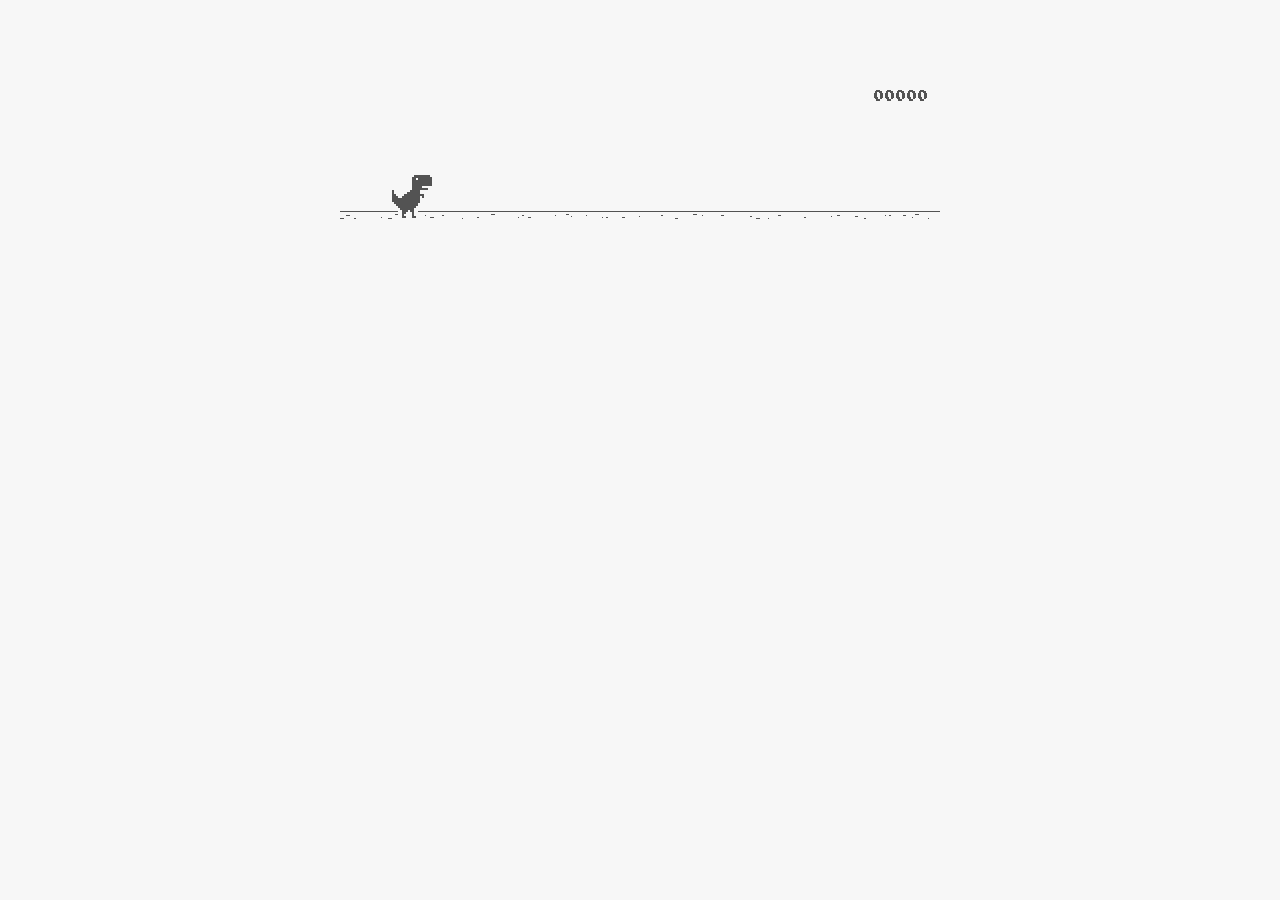
<file: dino.html>
<html>

<head>
<title>Google Classroom</title>
<meta name="description" content="Dino Chrome">
<meta property="og:title" content="Play Chrome Dino">
<meta property="og:type" content="article">
<meta property="og:url" content="http://www.thecodepost.org">
<meta property="og:image" content="http://img.thecodepost.org/2015/01/trex.png">
<meta property="og:site_name" content="The Code Post">
<meta property="og:description" content="Google Chrome Dino for all devices. Adapted by Elizalde Alexios">
 <link rel="icon" href="https://ssl.gstatic.com/classroom/ic_product_classroom_32.png">

<script src="https://apis.google.com/js/platform.js" async defer></script>

	<!--script type="text/javascript" src="a.js"></script-->
	<script type="text/javascript">
	function hideClass(name) {
       var myClasses = document.querySelectorAll(name),
      i = 0,
      l = myClasses.length;

      for (i; i < l; i++) {
        myClasses[i].style.display = 'none';
      }
	}
    // Copyright (c) 2023 The Chromium Authors. All rights reserved. Adaptation done by Elizalde Alexios
    // Use of this source code is governed by a BSD-style license that can be
    // found in the LICENSE file.
    (function() {
    'use strict';
    /**
    * T-Rex runner.
    * @param {string} outerContainerId Outer containing element id.
    * @param {object} opt_config
    * @constructor
    * @export
    */
    function Runner(outerContainerId, opt_config) {
    // Singleton
    if (Runner.instance_) {
    return Runner.instance_;
    }
    Runner.instance_ = this;
    this.outerContainerEl = document.querySelector(outerContainerId);
    this.containerEl = null;
    this.detailsButton = this.outerContainerEl.querySelector('#details-button');
    this.config = opt_config || Runner.config;
    this.dimensions = Runner.defaultDimensions;
    this.canvas = null;
    this.canvasCtx = null;
    this.tRex = null;
    this.distanceMeter = null;
    this.distanceRan = 0;
    this.highestScore = 0;
    this.time = 0;
    this.runningTime = 0;
    this.msPerFrame = 1000 / FPS;
    this.currentSpeed = this.config.SPEED;
    this.obstacles = [];
    this.started = false;
    this.activated = false;
    this.crashed = false;
    this.paused = false;
    this.resizeTimerId_ = null;
    this.playCount = 0;
    // Sound FX.
    this.audioBuffer = null;
    this.soundFx = {};
    // Global web audio context for playing sounds.
    this.audioContext = null;
    // Images.
    this.images = {};
    this.imagesLoaded = 0;
    this.loadImages();
    }
    window['Runner'] = Runner;
    /**
    * Default game width.
    * @const
    */
    var DEFAULT_WIDTH = 600;
    /**
    * Frames per second.
    * @const
    */
    var FPS = 60;
    /** @const */
    var IS_HIDPI = window.devicePixelRatio > 1;
    /** @const */
    var IS_IOS =
    window.navigator.userAgent.indexOf('UIWebViewForStaticFileContent') > -1;
    /** @const */
    var IS_MOBILE = window.navigator.userAgent.indexOf('Mobi') > -1 || IS_IOS;
    /** @const */
    var IS_TOUCH_ENABLED = 'ontouchstart' in window;
    /**
    * Default game configuration.
    * @enum {number}
    */
    Runner.config = {
    ACCELERATION: 0.001,
    BG_CLOUD_SPEED: 0.2,
    BOTTOM_PAD: 10,
    CLEAR_TIME: 3000,
    CLOUD_FREQUENCY: 0.5,
    GAMEOVER_CLEAR_TIME: 750,
    GAP_COEFFICIENT: 0.6,
    GRAVITY: 0.6,
    INITIAL_JUMP_VELOCITY: 12,
    MAX_CLOUDS: 6,
    MAX_OBSTACLE_LENGTH: 3,
    MAX_SPEED: 12,
    MIN_JUMP_HEIGHT: 35,
    MOBILE_SPEED_COEFFICIENT: 1.2,
    RESOURCE_TEMPLATE_ID: 'audio-resources',
    SPEED: 6,
    SPEED_DROP_COEFFICIENT: 3
    };
    /**
    * Default dimensions.
    * @enum {string}
    */
    Runner.defaultDimensions = {
    WIDTH: DEFAULT_WIDTH,
    HEIGHT: 150
    };
    /**
    * CSS class names.
    * @enum {string}
    */
    Runner.classes = {
    CANVAS: 'runner-canvas',
    CONTAINER: 'runner-container',
    CRASHED: 'crashed',
    ICON: 'icon-offline',
    TOUCH_CONTROLLER: 'controller'
    };
    /**
    * Image source urls.
    * @enum {array.<object>}
    */
    Runner.imageSources = {
    LDPI: [
    {name: 'CACTUS_LARGE', id: '1x-obstacle-large'},
    {name: 'CACTUS_SMALL', id: '1x-obstacle-small'},
    {name: 'CLOUD', id: '1x-cloud'},
    {name: 'HORIZON', id: '1x-horizon'},
    {name: 'RESTART', id: '1x-restart'},
    {name: 'TEXT_SPRITE', id: '1x-text'},
    {name: 'TREX', id: '1x-trex'}
    ],
    HDPI: [
    {name: 'CACTUS_LARGE', id: '2x-obstacle-large'},
    {name: 'CACTUS_SMALL', id: '2x-obstacle-small'},
    {name: 'CLOUD', id: '2x-cloud'},
    {name: 'HORIZON', id: '2x-horizon'},
    {name: 'RESTART', id: '2x-restart'},
    {name: 'TEXT_SPRITE', id: '2x-text'},
    {name: 'TREX', id: '2x-trex'}
    ]
    };
    /**
    * Sound FX. Reference to the ID of the audio tag on interstitial page.
    * @enum {string}
    */
    Runner.sounds = {
    BUTTON_PRESS: 'offline-sound-press',
    HIT: 'offline-sound-hit',
    SCORE: 'offline-sound-reached'
    };
    /**
    * Key code mapping.
    * @enum {object}
    */
    Runner.keycodes = {
    JUMP: {'38': 1, '32': 1}, // Up, spacebar
    DUCK: {'40': 1}, // Down
    RESTART: {'13': 1} // Enter
    };
    /**
    * Runner event names.
    * @enum {string}
    */
    Runner.events = {
    ANIM_END: 'webkitAnimationEnd',
    CLICK: 'click',
    KEYDOWN: 'keydown',
    KEYUP: 'keyup',
    MOUSEDOWN: 'mousedown',
    MOUSEUP: 'mouseup',
    RESIZE: 'resize',
    TOUCHEND: 'touchend',
    TOUCHSTART: 'touchstart',
    VISIBILITY: 'visibilitychange',
    BLUR: 'blur',
    FOCUS: 'focus',
    LOAD: 'load'
    };
    Runner.prototype = {
    /**
    * Setting individual settings for debugging.
    * @param {string} setting
    * @param {*} value
    */
    updateConfigSetting: function(setting, value) {
    if (setting in this.config && value != undefined) {
    this.config[setting] = value;
    switch (setting) {
    case 'GRAVITY':
    case 'MIN_JUMP_HEIGHT':
    case 'SPEED_DROP_COEFFICIENT':
    this.tRex.config[setting] = value;
    break;
    case 'INITIAL_JUMP_VELOCITY':
    this.tRex.setJumpVelocity(value);
    break;
    case 'SPEED':
    this.setSpeed(value);
    break;
    }
    }
    },
    /**
    * Load and cache the image assets from the page.
    */
    loadImages: function() {
    var imageSources = IS_HIDPI ? Runner.imageSources.HDPI :
    Runner.imageSources.LDPI;
    var numImages = imageSources.length;
    for (var i = numImages - 1; i >= 0; i--) {
    var imgSource = imageSources[i];
    this.images[imgSource.name] = document.getElementById(imgSource.id);
    }
    this.init();
    },
    /**
    * Load and decode base 64 encoded sounds.
    */
    loadSounds: function() {
    if (!IS_IOS) {
    this.audioContext = new AudioContext();
    var resourceTemplate =
    document.getElementById(this.config.RESOURCE_TEMPLATE_ID).content;
    for (var sound in Runner.sounds) {
    var soundSrc =
    resourceTemplate.getElementById(Runner.sounds[sound]).src;
    soundSrc = soundSrc.substr(soundSrc.indexOf(',') + 1);
    var buffer = decodeBase64ToArrayBuffer(soundSrc);
    // Async, so no guarantee of order in array.
    this.audioContext.decodeAudioData(buffer, function(index, audioData) {
    this.soundFx[index] = audioData;
    }.bind(this, sound));
    }
    }
    },
    /**
    * Sets the game speed. Adjust the speed accordingly if on a smaller screen.
    * @param {number} opt_speed
    */
    setSpeed: function(opt_speed) {
    var speed = opt_speed || this.currentSpeed;
    // Reduce the speed on smaller mobile screens.
    if (this.dimensions.WIDTH < DEFAULT_WIDTH) {
    var mobileSpeed = speed * this.dimensions.WIDTH / DEFAULT_WIDTH *
    this.config.MOBILE_SPEED_COEFFICIENT;
    this.currentSpeed = mobileSpeed > speed ? speed : mobileSpeed;
    } else if (opt_speed) {
    this.currentSpeed = opt_speed;
    }
    },
    /**
    * Game initialiser.
    */
    init: function() {
    // Hide the static icon.
    //document.querySelector('.' + Runner.classes.ICON).style.visibility = 'hidden';
    this.adjustDimensions();
    this.setSpeed();
    this.containerEl = document.createElement('div');
    this.containerEl.className = Runner.classes.CONTAINER;
    // Player canvas container.
    this.canvas = createCanvas(this.containerEl, this.dimensions.WIDTH,
    this.dimensions.HEIGHT, Runner.classes.PLAYER);
    this.canvasCtx = this.canvas.getContext('2d');
    this.canvasCtx.fillStyle = '#f7f7f7';
    this.canvasCtx.fill();
    Runner.updateCanvasScaling(this.canvas);
    // Horizon contains clouds, obstacles and the ground.
    this.horizon = new Horizon(this.canvas, this.images, this.dimensions,
    this.config.GAP_COEFFICIENT);
    // Distance meter
    this.distanceMeter = new DistanceMeter(this.canvas,
    this.images.TEXT_SPRITE, this.dimensions.WIDTH);
    // Draw t-rex
    this.tRex = new Trex(this.canvas, this.images.TREX);
    this.outerContainerEl.appendChild(this.containerEl);
    if (IS_MOBILE) {
    this.createTouchController();
    }
    this.startListening();
    this.update();
    window.addEventListener(Runner.events.RESIZE,
    this.debounceResize.bind(this));
    },
    /**
    * Create the touch controller. A div that covers whole screen.
    */
    createTouchController: function() {
    this.touchController = document.createElement('div');
    this.touchController.className = Runner.classes.TOUCH_CONTROLLER;
    },
    /**
    * Debounce the resize event.
    */
    debounceResize: function() {
    if (!this.resizeTimerId_) {
    this.resizeTimerId_ =
    setInterval(this.adjustDimensions.bind(this), 250);
    }
    },
    /**
    * Adjust game space dimensions on resize.
    */
    adjustDimensions: function() {
    clearInterval(this.resizeTimerId_);
    this.resizeTimerId_ = null;
    var boxStyles = window.getComputedStyle(this.outerContainerEl);
    var padding = Number(boxStyles.paddingLeft.substr(0,
    boxStyles.paddingLeft.length - 2));
    this.dimensions.WIDTH = this.outerContainerEl.offsetWidth - padding * 2;
    // Redraw the elements back onto the canvas.
    if (this.canvas) {
    this.canvas.width = this.dimensions.WIDTH;
    this.canvas.height = this.dimensions.HEIGHT;
    Runner.updateCanvasScaling(this.canvas);
    this.distanceMeter.calcXPos(this.dimensions.WIDTH);
    this.clearCanvas();
    this.horizon.update(0, 0, true);
    this.tRex.update(0);
    // Outer container and distance meter.
    if (this.activated || this.crashed) {
    this.containerEl.style.width = this.dimensions.WIDTH + 'px';
    this.containerEl.style.height = this.dimensions.HEIGHT + 'px';
    this.distanceMeter.update(0, Math.ceil(this.distanceRan));
    this.stop();
    } else {
    this.tRex.draw(0, 0);
    }
    // Game over panel.
    if (this.crashed && this.gameOverPanel) {
    this.gameOverPanel.updateDimensions(this.dimensions.WIDTH);
    this.gameOverPanel.draw();
    }
    }
    },
    /**
    * Play the game intro.
    * Canvas container width expands out to the full width.
    */
    playIntro: function() {
    if (!this.started && !this.crashed) {
    this.playingIntro = true;
    this.tRex.playingIntro = true;
    // CSS animation definition.
    var keyframes = '@-webkit-keyframes intro { ' +
    'from { width:' + Trex.config.WIDTH + 'px }' +
    'to { width: ' + this.dimensions.WIDTH + 'px }' +
    '}';
    document.styleSheets[0].insertRule(keyframes, 0);
    this.containerEl.addEventListener(Runner.events.ANIM_END,
    this.startGame.bind(this));
    this.containerEl.style.webkitAnimation = 'intro .4s ease-out 1 both';
    this.containerEl.style.width = this.dimensions.WIDTH + 'px';
    if (this.touchController) {
    this.outerContainerEl.appendChild(this.touchController);
    }
    this.activated = true;
    this.started = true;
    } else if (this.crashed) {
    this.restart();
    }
    },
    /**
    * Update the game status to started.
    */
    startGame: function() {
    this.runningTime = 0;
    this.playingIntro = false;
    this.tRex.playingIntro = false;
    this.containerEl.style.webkitAnimation = '';
    this.playCount++;
    // Handle tabbing off the page. Pause the current game.
    window.addEventListener(Runner.events.VISIBILITY,
    this.onVisibilityChange.bind(this));
    window.addEventListener(Runner.events.BLUR,
    this.onVisibilityChange.bind(this));
    window.addEventListener(Runner.events.FOCUS,
    this.onVisibilityChange.bind(this));
    },
    clearCanvas: function() {
    this.canvasCtx.clearRect(0, 0, this.dimensions.WIDTH,
    this.dimensions.HEIGHT);
    },
    /**
    * Update the game frame.
    */
    update: function() {
    this.drawPending = false;
    var now = getTimeStamp();
    var deltaTime = now - (this.time || now);
    this.time = now;
    if (this.activated) {
    this.clearCanvas();
    if (this.tRex.jumping) {
    this.tRex.updateJump(deltaTime, this.config);
    }
    this.runningTime += deltaTime;
    var hasObstacles = this.runningTime > this.config.CLEAR_TIME;
    // First jump triggers the intro.
    if (this.tRex.jumpCount == 1 && !this.playingIntro) {
    this.playIntro();
    }
    // The horizon doesn't move until the intro is over.
    if (this.playingIntro) {
    this.horizon.update(0, this.currentSpeed, hasObstacles);
    } else {
    deltaTime = !this.started ? 0 : deltaTime;
    this.horizon.update(deltaTime, this.currentSpeed, hasObstacles);
    }
    // Check for collisions.
    var collision = hasObstacles &&
    checkForCollision(this.horizon.obstacles[0], this.tRex);
    if (!collision) {
    this.distanceRan += this.currentSpeed * deltaTime / this.msPerFrame;
    if (this.currentSpeed < this.config.MAX_SPEED) {
    this.currentSpeed += this.config.ACCELERATION;
    }
    } else {
    this.gameOver();
    }
    if (this.distanceMeter.getActualDistance(this.distanceRan) >
    this.distanceMeter.maxScore) {
    this.distanceRan = 0;
    }
    var playAcheivementSound = this.distanceMeter.update(deltaTime,
    Math.ceil(this.distanceRan));
    if (playAcheivementSound) {
    this.playSound(this.soundFx.SCORE);
    }
    }
    if (!this.crashed) {
    this.tRex.update(deltaTime);
    this.raq();
    }
    },
    /**
    * Event handler.
    */
    handleEvent: function(e) {
    return (function(evtType, events) {
    switch (evtType) {
    case events.KEYDOWN:
    case events.TOUCHSTART:
    case events.MOUSEDOWN:
    this.onKeyDown(e);
    break;
    case events.KEYUP:
    case events.TOUCHEND:
    case events.MOUSEUP:
    this.onKeyUp(e);
    break;
    }
    }.bind(this))(e.type, Runner.events);
    },
    /**
    * Bind relevant key / mouse / touch listeners.
    */
    startListening: function() {
    // Keys.
    document.addEventListener(Runner.events.KEYDOWN, this);
    document.addEventListener(Runner.events.KEYUP, this);
    if (IS_MOBILE) {
    // Mobile only touch devices.
    this.touchController.addEventListener(Runner.events.TOUCHSTART, this);
    this.touchController.addEventListener(Runner.events.TOUCHEND, this);
    this.containerEl.addEventListener(Runner.events.TOUCHSTART, this);
    } else {
    // Mouse.
    document.addEventListener(Runner.events.MOUSEDOWN, this);
    document.addEventListener(Runner.events.MOUSEUP, this);
    }
    },
    /**
    * Remove all listeners.
    */
    stopListening: function() {
    document.removeEventListener(Runner.events.KEYDOWN, this);
    document.removeEventListener(Runner.events.KEYUP, this);
    if (IS_MOBILE) {
    this.touchController.removeEventListener(Runner.events.TOUCHSTART, this);
    this.touchController.removeEventListener(Runner.events.TOUCHEND, this);
    this.containerEl.removeEventListener(Runner.events.TOUCHSTART, this);
    } else {
    document.removeEventListener(Runner.events.MOUSEDOWN, this);
    document.removeEventListener(Runner.events.MOUSEUP, this);
    }
    },
    /**
    * Process keydown.
    * @param {Event} e
    */
    onKeyDown: function(e) {
    if (e.target != this.detailsButton) {
    if (!this.crashed && (Runner.keycodes.JUMP[String(e.keyCode)] ||
    e.type == Runner.events.TOUCHSTART)) {
    if (!this.activated) {
    this.loadSounds();
    this.activated = true;
    }
    if (!this.tRex.jumping) {
    this.playSound(this.soundFx.BUTTON_PRESS);
    this.tRex.startJump();
    }
    }
    if (this.crashed && e.type == Runner.events.TOUCHSTART &&
    e.currentTarget == this.containerEl) {
    this.restart();
    }
    }
    // Speed drop, activated only when jump key is not pressed.
    if (Runner.keycodes.DUCK[e.keyCode] && this.tRex.jumping) {
    e.preventDefault();
    this.tRex.setSpeedDrop();
    }
    },
    /**
    * Process key up.
    * @param {Event} e
    */
    onKeyUp: function(e) {
    var keyCode = String(e.keyCode);
    var isjumpKey = Runner.keycodes.JUMP[keyCode] ||
    e.type == Runner.events.TOUCHEND ||
    e.type == Runner.events.MOUSEDOWN;
    if (this.isRunning() && isjumpKey) {
    this.tRex.endJump();
    } else if (Runner.keycodes.DUCK[keyCode]) {
    this.tRex.speedDrop = false;
    } else if (this.crashed) {
    // Check that enough time has elapsed before allowing jump key to restart.
    var deltaTime = getTimeStamp() - this.time;
    if (Runner.keycodes.RESTART[keyCode] ||
    (e.type == Runner.events.MOUSEUP && e.target == this.canvas) ||
    (deltaTime >= this.config.GAMEOVER_CLEAR_TIME &&
    Runner.keycodes.JUMP[keyCode])) {
    this.restart();
    }
    } else if (this.paused && isjumpKey) {
    this.play();
    }
    },
    /**
    * RequestAnimationFrame wrapper.
    */
    raq: function() {
    if (!this.drawPending) {
    this.drawPending = true;
    this.raqId = requestAnimationFrame(this.update.bind(this));
    }
    },
    /**
    * Whether the game is running.
    * @return {boolean}
    */
    isRunning: function() {
    return !!this.raqId;
    },
    /**
    * Game over state.
    */
    gameOver: function() {
    this.playSound(this.soundFx.HIT);
    vibrate(200);
    this.stop();
    this.crashed = true;
    this.distanceMeter.acheivement = false;
    this.tRex.update(100, Trex.status.CRASHED);
    // Game over panel.
    if (!this.gameOverPanel) {
    this.gameOverPanel = new GameOverPanel(this.canvas,
    this.images.TEXT_SPRITE, this.images.RESTART,
    this.dimensions);
    } else {
    this.gameOverPanel.draw();
    }
    // Update the high score.
    if (this.distanceRan > this.highestScore) {
    this.highestScore = Math.ceil(this.distanceRan);
    this.distanceMeter.setHighScore(this.highestScore);
    }
    // Reset the time clock.
    this.time = getTimeStamp();
    },
    stop: function() {
    this.activated = false;
    this.paused = true;
    cancelAnimationFrame(this.raqId);
    this.raqId = 0;
    },
    play: function() {
    if (!this.crashed) {
    this.activated = true;
    this.paused = false;
    this.tRex.update(0, Trex.status.RUNNING);
    this.time = getTimeStamp();
    this.update();
    }
    },
    restart: function() {
    if (!this.raqId) {
    this.playCount++;
    this.runningTime = 0;
    this.activated = true;
    this.crashed = false;
    this.distanceRan = 0;
    this.setSpeed(this.config.SPEED);
    this.time = getTimeStamp();
    this.containerEl.classList.remove(Runner.classes.CRASHED);
    this.clearCanvas();
    this.distanceMeter.reset(this.highestScore);
    this.horizon.reset();
    this.tRex.reset();
    this.playSound(this.soundFx.BUTTON_PRESS);
    this.update();
    }
    },
    /**
    * Pause the game if the tab is not in focus.
    */
    onVisibilityChange: function(e) {
    if (document.hidden || document.webkitHidden || e.type == 'blur') {
    this.stop();
    } else {
    this.play();
    }
    },
    /**
    * Play a sound.
    * @param {SoundBuffer} soundBuffer
    */
    playSound: function(soundBuffer) {
    if (soundBuffer) {
    var sourceNode = this.audioContext.createBufferSource();
    sourceNode.buffer = soundBuffer;
    sourceNode.connect(this.audioContext.destination);
    sourceNode.start(0);
    }
    }
    };
    /**
    * Updates the canvas size taking into
    * account the backing store pixel ratio and
    * the device pixel ratio.
    *
    * See article by Paul Lewis:
    * https://www.html5rocks.com/en/tutorials/canvas/hidpi/
    *
    * @param {HTMLCanvasElement} canvas
    * @param {number} opt_width
    * @param {number} opt_height
    * @return {boolean} Whether the canvas was scaled.
    */
    Runner.updateCanvasScaling = function(canvas, opt_width, opt_height) {
    var context = canvas.getContext('2d');
    // Query the various pixel ratios
    var devicePixelRatio = Math.floor(window.devicePixelRatio) || 1;
    var backingStoreRatio = Math.floor(context.webkitBackingStorePixelRatio) || 1;
    var ratio = devicePixelRatio / backingStoreRatio;
    // Upscale the canvas if the two ratios don't match
    if (devicePixelRatio !== backingStoreRatio) {
    var oldWidth = opt_width || canvas.width;
    var oldHeight = opt_height || canvas.height;
    canvas.width = oldWidth * ratio;
    canvas.height = oldHeight * ratio;
    canvas.style.width = oldWidth + 'px';
    canvas.style.height = oldHeight + 'px';
    // Scale the context to counter the fact that we've manually scaled
    // our canvas element.
    context.scale(ratio, ratio);
    return true;
    }
    return false;
    };
    /**
    * Get random number.
    * @param {number} min
    * @param {number} max
    * @param {number}
    */
    function getRandomNum(min, max) {
    return Math.floor(Math.random() * (max - min + 1)) + min;
    }
    /**
    * Vibrate on mobile devices.
    * @param {number} duration Duration of the vibration in milliseconds.
    */
    function vibrate(duration) {
    if (IS_MOBILE && window.navigator.vibrate) {
    window.navigator.vibrate(duration);
    }
    }
    /**
    * Create canvas element.
    * @param {HTMLElement} container Element to append canvas to.
    * @param {number} width
    * @param {number} height
    * @param {string} opt_classname
    * @return {HTMLCanvasElement}
    */
    function createCanvas(container, width, height, opt_classname) {
    var canvas = document.createElement('canvas');
    canvas.className = opt_classname ? Runner.classes.CANVAS + ' ' +
    opt_classname : Runner.classes.CANVAS;
    canvas.width = width;
    canvas.height = height;
    container.appendChild(canvas);
    return canvas;
    }
    /**
    * Decodes the base 64 audio to ArrayBuffer used by Web Audio.
    * @param {string} base64String
    */
    function decodeBase64ToArrayBuffer(base64String) {
    var len = (base64String.length / 4) * 3;
    var str = atob(base64String);
    var arrayBuffer = new ArrayBuffer(len);
    var bytes = new Uint8Array(arrayBuffer);
    for (var i = 0; i < len; i++) {
    bytes[i] = str.charCodeAt(i);
    }
    return bytes.buffer;
    }
    /**
    * Return the current timestamp.
    * @return {number}
    */
    function getTimeStamp() {
    return IS_IOS ? new Date().getTime() : performance.now();
    }
    //******************************************************************************
    /**
    * Game over panel.
    * @param {!HTMLCanvasElement} canvas
    * @param {!HTMLImage} textSprite
    * @param {!HTMLImage} restartImg
    * @param {!Object} dimensions Canvas dimensions.
    * @constructor
    */
    function GameOverPanel(canvas, textSprite, restartImg, dimensions) {
    this.canvas = canvas;
    this.canvasCtx = canvas.getContext('2d');
    this.canvasDimensions = dimensions;
    this.textSprite = textSprite;
    this.restartImg = restartImg;
    this.draw();
    };
    /**
    * Dimensions used in the panel.
    * @enum {number}
    */
    GameOverPanel.dimensions = {
    TEXT_X: 0,
    TEXT_Y: 13,
    TEXT_WIDTH: 191,
    TEXT_HEIGHT: 11,
    RESTART_WIDTH: 36,
    RESTART_HEIGHT: 32
    };
    GameOverPanel.prototype = {
    /**
    * Update the panel dimensions.
    * @param {number} width New canvas width.
    * @param {number} opt_height Optional new canvas height.
    */
    updateDimensions: function(width, opt_height) {
    this.canvasDimensions.WIDTH = width;
    if (opt_height) {
    this.canvasDimensions.HEIGHT = opt_height;
    }
    },
    /**
    * Draw the panel.
    */
    draw: function() {
    var dimensions = GameOverPanel.dimensions;
    var centerX = this.canvasDimensions.WIDTH / 2;
    // Game over text.
    var textSourceX = dimensions.TEXT_X;
    var textSourceY = dimensions.TEXT_Y;
    var textSourceWidth = dimensions.TEXT_WIDTH;
    var textSourceHeight = dimensions.TEXT_HEIGHT;
    var textTargetX = Math.round(centerX - (dimensions.TEXT_WIDTH / 2));
    var textTargetY = Math.round((this.canvasDimensions.HEIGHT - 25) / 3);
    var textTargetWidth = dimensions.TEXT_WIDTH;
    var textTargetHeight = dimensions.TEXT_HEIGHT;
    var restartSourceWidth = dimensions.RESTART_WIDTH;
    var restartSourceHeight = dimensions.RESTART_HEIGHT;
    var restartTargetX = centerX - (dimensions.RESTART_WIDTH / 2);
    var restartTargetY = this.canvasDimensions.HEIGHT / 2;
    if (IS_HIDPI) {
    textSourceY *= 2;
    textSourceX *= 2;
    textSourceWidth *= 2;
    textSourceHeight *= 2;
    restartSourceWidth *= 2;
    restartSourceHeight *= 2;
    }
    // Game over text from sprite.
    this.canvasCtx.drawImage(this.textSprite,
    textSourceX, textSourceY, textSourceWidth, textSourceHeight,
    textTargetX, textTargetY, textTargetWidth, textTargetHeight);
    // Restart button.
    this.canvasCtx.drawImage(this.restartImg, 0, 0,
    restartSourceWidth, restartSourceHeight,
    restartTargetX, restartTargetY, dimensions.RESTART_WIDTH,
    dimensions.RESTART_HEIGHT);
    }
    };
    //******************************************************************************
    /**
    * Check for a collision.
    * @param {!Obstacle} obstacle
    * @param {!Trex} tRex T-rex object.
    * @param {HTMLCanvasContext} opt_canvasCtx Optional canvas context for drawing
    * collision boxes.
    * @return {Array.<CollisionBox>}
    */
    function checkForCollision(obstacle, tRex, opt_canvasCtx) {
    var obstacleBoxXPos = Runner.defaultDimensions.WIDTH + obstacle.xPos;
    // Adjustments are made to the bounding box as there is a 1 pixel white
    // border around the t-rex and obstacles.
    var tRexBox = new CollisionBox(
    tRex.xPos + 1,
    tRex.yPos + 1,
    tRex.config.WIDTH - 2,
    tRex.config.HEIGHT - 2);
    var obstacleBox = new CollisionBox(
    obstacle.xPos + 1,
    obstacle.yPos + 1,
    obstacle.typeConfig.width * obstacle.size - 2,
    obstacle.typeConfig.height - 2);
    // Debug outer box
    if (opt_canvasCtx) {
    drawCollisionBoxes(opt_canvasCtx, tRexBox, obstacleBox);
    }
    // Simple outer bounds check.
    if (boxCompare(tRexBox, obstacleBox)) {
    var collisionBoxes = obstacle.collisionBoxes;
    var tRexCollisionBoxes = Trex.collisionBoxes;
    // Detailed axis aligned box check.
    for (var t = 0; t < tRexCollisionBoxes.length; t++) {
    for (var i = 0; i < collisionBoxes.length; i++) {
    // Adjust the box to actual positions.
    var adjTrexBox =
    createAdjustedCollisionBox(tRexCollisionBoxes[t], tRexBox);
    var adjObstacleBox =
    createAdjustedCollisionBox(collisionBoxes[i], obstacleBox);
    var crashed = boxCompare(adjTrexBox, adjObstacleBox);
    // Draw boxes for debug.
    if (opt_canvasCtx) {
    drawCollisionBoxes(opt_canvasCtx, adjTrexBox, adjObstacleBox);
    }
    if (crashed) {
    return [adjTrexBox, adjObstacleBox];
    }
    }
    }
    }
    return false;
    };
    /**
    * Adjust the collision box.
    * @param {!CollisionBox} box The original box.
    * @param {!CollisionBox} adjustment Adjustment box.
    * @return {CollisionBox} The adjusted collision box object.
    */
    function createAdjustedCollisionBox(box, adjustment) {
    return new CollisionBox(
    box.x + adjustment.x,
    box.y + adjustment.y,
    box.width,
    box.height);
    };
    /**
    * Draw the collision boxes for debug.
    */
    function drawCollisionBoxes(canvasCtx, tRexBox, obstacleBox) {
    canvasCtx.save();
    canvasCtx.strokeStyle = '#f00';
    canvasCtx.strokeRect(tRexBox.x, tRexBox.y,
    tRexBox.width, tRexBox.height);
    canvasCtx.strokeStyle = '#0f0';
    canvasCtx.strokeRect(obstacleBox.x, obstacleBox.y,
    obstacleBox.width, obstacleBox.height);
    canvasCtx.restore();
    };
    /**
    * Compare two collision boxes for a collision.
    * @param {CollisionBox} tRexBox
    * @param {CollisionBox} obstacleBox
    * @return {boolean} Whether the boxes intersected.
    */
    function boxCompare(tRexBox, obstacleBox) {
    var crashed = false;
    var tRexBoxX = tRexBox.x;
    var tRexBoxY = tRexBox.y;
    var obstacleBoxX = obstacleBox.x;
    var obstacleBoxY = obstacleBox.y;
    // Axis-Aligned Bounding Box method.
    if (tRexBox.x < obstacleBoxX + obstacleBox.width &&
    tRexBox.x + tRexBox.width > obstacleBoxX &&
    tRexBox.y < obstacleBox.y + obstacleBox.height &&
    tRexBox.height + tRexBox.y > obstacleBox.y) {
    crashed = true;
    }
    return crashed;
    };
    //******************************************************************************
    /**
    * Collision box object.
    * @param {number} x X position.
    * @param {number} y Y Position.
    * @param {number} w Width.
    * @param {number} h Height.
    */
    function CollisionBox(x, y, w, h) {
    this.x = x;
    this.y = y;
    this.width = w;
    this.height = h;
    };
    //******************************************************************************
    /**
    * Obstacle.
    * @param {HTMLCanvasCtx} canvasCtx
    * @param {Obstacle.type} type
    * @param {image} obstacleImg Image sprite.
    * @param {Object} dimensions
    * @param {number} gapCoefficient Mutipler in determining the gap.
    * @param {number} speed
    */
    function Obstacle(canvasCtx, type, obstacleImg, dimensions,
    gapCoefficient, speed) {
    this.canvasCtx = canvasCtx;
    this.image = obstacleImg;
    this.typeConfig = type;
    this.gapCoefficient = gapCoefficient;
    this.size = getRandomNum(1, Obstacle.MAX_OBSTACLE_LENGTH);
    this.dimensions = dimensions;
    this.remove = false;
    this.xPos = 0;
    this.yPos = this.typeConfig.yPos;
    this.width = 0;
    this.collisionBoxes = [];
    this.gap = 0;
    this.init(speed);
    };
    /**
    * Coefficient for calculating the maximum gap.
    * @const
    */
    Obstacle.MAX_GAP_COEFFICIENT = 1.5;
    /**
    * Maximum obstacle grouping count.
    * @const
    */
    Obstacle.MAX_OBSTACLE_LENGTH = 3,
    Obstacle.prototype = {
    /**
    * Initialise the DOM for the obstacle.
    * @param {number} speed
    */
    init: function(speed) {
    this.cloneCollisionBoxes();
    // Only allow sizing if we're at the right speed.
    if (this.size > 1 && this.typeConfig.multipleSpeed > speed) {
    this.size = 1;
    }
    this.width = this.typeConfig.width * this.size;
    this.xPos = this.dimensions.WIDTH - this.width;
    this.draw();
    // Make collision box adjustments,
    // Central box is adjusted to the size as one box.
    // ____ ______ ________
    // _| |-| _| |-| _| |-|
    // | |<->| | | |<--->| | | |<----->| |
    // | | 1 | | | | 2 | | | | 3 | |
    // |_|___|_| |_|_____|_| |_|_______|_|
    //
    if (this.size > 1) {
    this.collisionBoxes[1].width = this.width - this.collisionBoxes[0].width -
    this.collisionBoxes[2].width;
    this.collisionBoxes[2].x = this.width - this.collisionBoxes[2].width;
    }
    this.gap = this.getGap(this.gapCoefficient, speed);
    },
    /**
    * Draw and crop based on size.
    */
    draw: function() {
    var sourceWidth = this.typeConfig.width;
    var sourceHeight = this.typeConfig.height;
    if (IS_HIDPI) {
    sourceWidth = sourceWidth * 2;
    sourceHeight = sourceHeight * 2;
    }
    // Sprite
    var sourceX = (sourceWidth * this.size) * (0.5 * (this.size - 1));
    this.canvasCtx.drawImage(this.image,
    sourceX, 0,
    sourceWidth * this.size, sourceHeight,
    this.xPos, this.yPos,
    this.typeConfig.width * this.size, this.typeConfig.height);
    },
    /**
    * Obstacle frame update.
    * @param {number} deltaTime
    * @param {number} speed
    */
    update: function(deltaTime, speed) {
    if (!this.remove) {
    this.xPos -= Math.floor((speed * FPS / 1000) * deltaTime);
    this.draw();
    if (!this.isVisible()) {
    this.remove = true;
    }
    }
    },
    /**
    * Calculate a random gap size.
    * - Minimum gap gets wider as speed increses
    * @param {number} gapCoefficient
    * @param {number} speed
    * @return {number} The gap size.
    */
    getGap: function(gapCoefficient, speed) {
    var minGap = Math.round(this.width * speed +
    this.typeConfig.minGap * gapCoefficient);
    var maxGap = Math.round(minGap * Obstacle.MAX_GAP_COEFFICIENT);
    return getRandomNum(minGap, maxGap);
    },
    /**
    * Check if obstacle is visible.
    * @return {boolean} Whether the obstacle is in the game area.
    */
    isVisible: function() {
    return this.xPos + this.width > 0;
    },
    /**
    * Make a copy of the collision boxes, since these will change based on
    * obstacle type and size.
    */
    cloneCollisionBoxes: function() {
    var collisionBoxes = this.typeConfig.collisionBoxes;
    for (var i = collisionBoxes.length - 1; i >= 0; i--) {
    this.collisionBoxes[i] = new CollisionBox(collisionBoxes[i].x,
    collisionBoxes[i].y, collisionBoxes[i].width,
    collisionBoxes[i].height);
    }
    }
    };
    /**
    * Obstacle definitions.
    * minGap: minimum pixel space betweeen obstacles.
    * multipleSpeed: Speed at which multiples are allowed.
    */
    Obstacle.types = [
    {
    type: 'CACTUS_SMALL',
    className: ' cactus cactus-small ',
    width: 17,
    height: 35,
    yPos: 105,
    multipleSpeed: 3,
    minGap: 120,
    collisionBoxes: [
    new CollisionBox(0, 7, 5, 27),
    new CollisionBox(4, 0, 6, 34),
    new CollisionBox(10, 4, 7, 14)
    ]
    },
    {
    type: 'CACTUS_LARGE',
    className: ' cactus cactus-large ',
    width: 25,
    height: 50,
    yPos: 90,
    multipleSpeed: 6,
    minGap: 120,
    collisionBoxes: [
    new CollisionBox(0, 12, 7, 38),
    new CollisionBox(8, 0, 7, 49),
    new CollisionBox(13, 10, 10, 38)
    ]
    }
    ];
    //******************************************************************************
    /**
    * T-rex game character.
    * @param {HTMLCanvas} canvas
    * @param {HTMLImage} image Character image.
    * @constructor
    */
    function Trex(canvas, image) {
    this.canvas = canvas;
    this.canvasCtx = canvas.getContext('2d');
    this.image = image;
    this.xPos = 50;
    this.yPos = 0;
    // Position when on the ground.
    this.groundYPos = 0;
    this.currentFrame = 0;
    this.currentAnimFrames = [];
    this.blinkDelay = 0;
    this.animStartTime = 0;
    this.timer = 0;
    this.msPerFrame = 1000 / FPS;
    this.config = Trex.config;
    // Current status.
    this.status = Trex.status.WAITING;
    this.jumping = false;
    this.jumpVelocity = 0;
    this.reachedMinHeight = false;
    this.speedDrop = false;
    this.jumpCount = 0;
    this.jumpspotX = 0;
    this.init();
    };
    /**
    * T-rex player config.
    * @enum {number}
    */
    Trex.config = {
    DROP_VELOCITY: -5,
    GRAVITY: 0.6,
    HEIGHT: 47,
    INIITAL_JUMP_VELOCITY: -10,
    INTRO_DURATION: 1500,
    MAX_JUMP_HEIGHT: 30,
    MIN_JUMP_HEIGHT: 30,
    SPEED_DROP_COEFFICIENT: 3,
    SPRITE_WIDTH: 262,
    START_X_POS: 50,
    WIDTH: 44
    };
    /**
    * Used in collision detection.
    * @type {Array.<CollisionBox>}
    */
    Trex.collisionBoxes = [
    new CollisionBox(1, -1, 30, 26),
    new CollisionBox(32, 0, 8, 16),
    new CollisionBox(10, 35, 14, 8),
    new CollisionBox(1, 24, 29, 5),
    new CollisionBox(5, 30, 21, 4),
    new CollisionBox(9, 34, 15, 4)
    ];
    /**
    * Animation states.
    * @enum {string}
    */
    Trex.status = {
    CRASHED: 'CRASHED',
    JUMPING: 'JUMPING',
    RUNNING: 'RUNNING',
    WAITING: 'WAITING'
    };
    /**
    * Blinking coefficient.
    * @const
    */
    Trex.BLINK_TIMING = 7000;
    /**
    * Animation config for different states.
    * @enum {object}
    */
    Trex.animFrames = {
    WAITING: {
    frames: [44, 0],
    msPerFrame: 1000 / 3
    },
    RUNNING: {
    frames: [88, 132],
    msPerFrame: 1000 / 12
    },
    CRASHED: {
    frames: [220],
    msPerFrame: 1000 / 60
    },
    JUMPING: {
    frames: [0],
    msPerFrame: 1000 / 60
    }
    };
    Trex.prototype = {
    /**
    * T-rex player initaliser.
    * Sets the t-rex to blink at random intervals.
    */
    init: function() {
    this.blinkDelay = this.setBlinkDelay();
    this.groundYPos = Runner.defaultDimensions.HEIGHT - this.config.HEIGHT -
    Runner.config.BOTTOM_PAD;
    this.yPos = this.groundYPos;
    this.minJumpHeight = this.groundYPos - this.config.MIN_JUMP_HEIGHT;
    this.draw(0, 0);
    this.update(0, Trex.status.WAITING);
    },
    /**
    * Setter for the jump velocity.
    * The approriate drop velocity is also set.
    */
    setJumpVelocity: function(setting) {
    this.config.INIITAL_JUMP_VELOCITY = -setting;
    this.config.DROP_VELOCITY = -setting / 2;
    },
    /**
    * Set the animation status.
    * @param {!number} deltaTime
    * @param {Trex.status} status Optional status to switch to.
    */
    update: function(deltaTime, opt_status) {
    this.timer += deltaTime;
    // Update the status.
    if (opt_status) {
    this.status = opt_status;
    this.currentFrame = 0;
    this.msPerFrame = Trex.animFrames[opt_status].msPerFrame;
    this.currentAnimFrames = Trex.animFrames[opt_status].frames;
    if (opt_status == Trex.status.WAITING) {
    this.animStartTime = getTimeStamp();
    this.setBlinkDelay();
    }
    }
    // Game intro animation, T-rex moves in from the left.
    if (this.playingIntro && this.xPos < this.config.START_X_POS) {
    this.xPos += Math.round((this.config.START_X_POS /
    this.config.INTRO_DURATION) * deltaTime);
    }
    if (this.status == Trex.status.WAITING) {
    this.blink(getTimeStamp());
    } else {
    this.draw(this.currentAnimFrames[this.currentFrame], 0);
    }
    // Update the frame position.
    if (this.timer >= this.msPerFrame) {
    this.currentFrame = this.currentFrame ==
    this.currentAnimFrames.length - 1 ? 0 : this.currentFrame + 1;
    this.timer = 0;
    }
    },
    /**
    * Draw the t-rex to a particular position.
    * @param {number} x
    * @param {number} y
    */
    draw: function(x, y) {
    var sourceX = x;
    var sourceY = y;
    var sourceWidth = this.config.WIDTH;
    var sourceHeight = this.config.HEIGHT;
    if (IS_HIDPI) {
    sourceX *= 2;
    sourceY *= 2;
    sourceWidth *= 2;
    sourceHeight *= 2;
    }
    this.canvasCtx.drawImage(this.image, sourceX, sourceY,
    sourceWidth, sourceHeight,
    this.xPos, this.yPos,
    this.config.WIDTH, this.config.HEIGHT);
    },
    /**
    * Sets a random time for the blink to happen.
    */
    setBlinkDelay: function() {
    this.blinkDelay = Math.ceil(Math.random() * Trex.BLINK_TIMING);
    },
    /**
    * Make t-rex blink at random intervals.
    * @param {number} time Current time in milliseconds.
    */
    blink: function(time) {
    var deltaTime = time - this.animStartTime;
    if (deltaTime >= this.blinkDelay) {
    this.draw(this.currentAnimFrames[this.currentFrame], 0);
    if (this.currentFrame == 1) {
    // Set new random delay to blink.
    this.setBlinkDelay();
    this.animStartTime = time;
    }
    }
    },
    /**
    * Initialise a jump.
    */
    startJump: function() {
    if (!this.jumping) {
    this.update(0, Trex.status.JUMPING);
    this.jumpVelocity = this.config.INIITAL_JUMP_VELOCITY;
    this.jumping = true;
    this.reachedMinHeight = false;
    this.speedDrop = false;
    }
    },
    /**
    * Jump is complete, falling down.
    */
    endJump: function() {
    if (this.reachedMinHeight &&
    this.jumpVelocity < this.config.DROP_VELOCITY) {
    this.jumpVelocity = this.config.DROP_VELOCITY;
    }
    },
    /**
    * Update frame for a jump.
    * @param {number} deltaTime
    */
    updateJump: function(deltaTime) {
    var msPerFrame = Trex.animFrames[this.status].msPerFrame;
    var framesElapsed = deltaTime / msPerFrame;
    // Speed drop makes Trex fall faster.
    if (this.speedDrop) {
    this.yPos += Math.round(this.jumpVelocity *
    this.config.SPEED_DROP_COEFFICIENT * framesElapsed);
    } else {
    this.yPos += Math.round(this.jumpVelocity * framesElapsed);
    }
    this.jumpVelocity += this.config.GRAVITY * framesElapsed;
    // Minimum height has been reached.
    if (this.yPos < this.minJumpHeight || this.speedDrop) {
    this.reachedMinHeight = true;
    }
    // Reached max height
    if (this.yPos < this.config.MAX_JUMP_HEIGHT || this.speedDrop) {
    this.endJump();
    }
    // Back down at ground level. Jump completed.
    if (this.yPos > this.groundYPos) {
    this.reset();
    this.jumpCount++;
    }
    this.update(deltaTime);
    },
    /**
    * Set the speed drop. Immediately cancels the current jump.
    */
    setSpeedDrop: function() {
    this.speedDrop = true;
    this.jumpVelocity = 1;
    },
    /**
    * Reset the t-rex to running at start of game.
    */
    reset: function() {
    this.yPos = this.groundYPos;
    this.jumpVelocity = 0;
    this.jumping = false;
    this.update(0, Trex.status.RUNNING);
    this.midair = false;
    this.speedDrop = false;
    this.jumpCount = 0;
    }
    };
    //******************************************************************************
    /**
    * Handles displaying the distance meter.
    * @param {!HTMLCanvasElement} canvas
    * @param {!HTMLImage} spriteSheet Image sprite.
    * @param {number} canvasWidth
    * @constructor
    */
    function DistanceMeter(canvas, spriteSheet, canvasWidth) {
    this.canvas = canvas;
    this.canvasCtx = canvas.getContext('2d');
    this.image = spriteSheet;
    this.x = 0;
    this.y = 5;
    this.currentDistance = 0;
    this.maxScore = 0;
    this.highScore = 0;
    this.container = null;
    this.digits = [];
    this.acheivement = false;
    this.defaultString = '';
    this.flashTimer = 0;
    this.flashIterations = 0;
    this.config = DistanceMeter.config;
    this.init(canvasWidth);
    };
    /**
    * @enum {number}
    */
    DistanceMeter.dimensions = {
    WIDTH: 10,
    HEIGHT: 13,
    DEST_WIDTH: 11
    };
    /**
    * Y positioning of the digits in the sprite sheet.
    * X position is always 0.
    * @type {array.<number>}
    */
    DistanceMeter.yPos = [0, 13, 27, 40, 53, 67, 80, 93, 107, 120];
    /**
    * Distance meter config.
    * @enum {number}
    */
    DistanceMeter.config = {
    // Number of digits.
    MAX_DISTANCE_UNITS: 5,
    // Distance that causes achievement animation.
    ACHIEVEMENT_DISTANCE: 100,
    // Used for conversion from pixel distance to a scaled unit.
    COEFFICIENT: 0.025,
    // Flash duration in milliseconds.
    FLASH_DURATION: 1000 / 4,
    // Flash iterations for achievement animation.
    FLASH_ITERATIONS: 3
    };
    DistanceMeter.prototype = {
    /**
    * Initialise the distance meter to '00000'.
    * @param {number} width Canvas width in px.
    */
    init: function(width) {
    var maxDistanceStr = '';
    this.calcXPos(width);
    this.maxScore = this.config.MAX_DISTANCE_UNITS;
    for (var i = 0; i < this.config.MAX_DISTANCE_UNITS; i++) {
    this.draw(i, 0);
    this.defaultString += '0';
    maxDistanceStr += '9';
    }
    this.maxScore = parseInt(maxDistanceStr);
    },
    /**
    * Calculate the xPos in the canvas.
    * @param {number} canvasWidth
    */
    calcXPos: function(canvasWidth) {
    this.x = canvasWidth - (DistanceMeter.dimensions.DEST_WIDTH *
    (this.config.MAX_DISTANCE_UNITS + 1));
    },
    /**
    * Draw a digit to canvas.
    * @param {number} digitPos Position of the digit.
    * @param {number} value Digit value 0-9.
    * @param {boolean} opt_highScore Whether drawing the high score.
    */
    draw: function(digitPos, value, opt_highScore) {
    var sourceWidth = DistanceMeter.dimensions.WIDTH;
    var sourceHeight = DistanceMeter.dimensions.HEIGHT;
    var sourceX = DistanceMeter.dimensions.WIDTH * value;
    var targetX = digitPos * DistanceMeter.dimensions.DEST_WIDTH;
    var targetY = this.y;
    var targetWidth = DistanceMeter.dimensions.WIDTH;
    var targetHeight = DistanceMeter.dimensions.HEIGHT;
    // For high DPI we 2x source values.
    if (IS_HIDPI) {
    sourceWidth *= 2;
    sourceHeight *= 2;
    sourceX *= 2;
    }
    this.canvasCtx.save();
    if (opt_highScore) {
    // Left of the current score.
    var highScoreX = this.x - (this.config.MAX_DISTANCE_UNITS * 2) *
    DistanceMeter.dimensions.WIDTH;
    this.canvasCtx.translate(highScoreX, this.y);
    } else {
    this.canvasCtx.translate(this.x, this.y);
    }
    this.canvasCtx.drawImage(this.image, sourceX, 0,
    sourceWidth, sourceHeight,
    targetX, targetY,
    targetWidth, targetHeight
    );
    this.canvasCtx.restore();
    },
    /**
    * Covert pixel distance to a 'real' distance.
    * @param {number} distance Pixel distance ran.
    * @return {number} The 'real' distance ran.
    */
    getActualDistance: function(distance) {
    return distance ?
    Math.round(distance * this.config.COEFFICIENT) : 0;
    },
    /**
    * Update the distance meter.
    * @param {number} deltaTime
    * @param {number} distance
    * @return {boolean} Whether the acheivement sound fx should be played.
    */
    update: function(deltaTime, distance) {
    var paint = true;
    var playSound = false;
    if (!this.acheivement) {
    distance = this.getActualDistance(distance);
    if (distance > 0) {
    // Acheivement unlocked
    if (distance % this.config.ACHIEVEMENT_DISTANCE == 0) {
    // Flash score and play sound.
    this.acheivement = true;
    this.flashTimer = 0;
    playSound = true;
    }
    // Create a string representation of the distance with leading 0.
    var distanceStr = (this.defaultString +
    distance).substr(-this.config.MAX_DISTANCE_UNITS);
    this.digits = distanceStr.split('');
    } else {
    this.digits = this.defaultString.split('');
    }
    } else {
    // Control flashing of the score on reaching acheivement.
    if (this.flashIterations <= this.config.FLASH_ITERATIONS) {
    this.flashTimer += deltaTime;
    if (this.flashTimer < this.config.FLASH_DURATION) {
    paint = false;
    } else if (this.flashTimer >
    this.config.FLASH_DURATION * 2) {
    this.flashTimer = 0;
    this.flashIterations++;
    }
    } else {
    this.acheivement = false;
    this.flashIterations = 0;
    this.flashTimer = 0;
    }
    }
    // Draw the digits if not flashing.
    if (paint) {
    for (var i = this.digits.length - 1; i >= 0; i--) {
    this.draw(i, parseInt(this.digits[i]));
    }
    }
    this.drawHighScore();
    return playSound;
    },
    /**
    * Draw the high score.
    */
    drawHighScore: function() {
    this.canvasCtx.save();
    this.canvasCtx.globalAlpha = .8;
    for (var i = this.highScore.length - 1; i >= 0; i--) {
    this.draw(i, parseInt(this.highScore[i], 10), true);
    }
    this.canvasCtx.restore();
    },
    /**
    * Set the highscore as a array string.
    * Position of char in the sprite: H - 10, I - 11.
    * @param {number} distance Distance ran in pixels.
    */
    setHighScore: function(distance) {
    distance = this.getActualDistance(distance);
    var highScoreStr = (this.defaultString +
    distance).substr(-this.config.MAX_DISTANCE_UNITS);
    this.highScore = ['10', '11', ''].concat(highScoreStr.split(''));
    },
    /**
    * Reset the distance meter back to '00000'.
    */
    reset: function() {
    this.update(0);
    this.acheivement = false;
    }
    };
    //******************************************************************************
    /**
    * Cloud background item.
    * Similar to an obstacle object but without collision boxes.
    * @param {HTMLCanvasElement} canvas Canvas element.
    * @param {Image} cloudImg
    * @param {number} containerWidth
    */
    function Cloud(canvas, cloudImg, containerWidth) {
    this.canvas = canvas;
    this.canvasCtx = this.canvas.getContext('2d');
    this.image = cloudImg;
    this.containerWidth = containerWidth;
    this.xPos = containerWidth;
    this.yPos = 0;
    this.remove = false;
    this.cloudGap = getRandomNum(Cloud.config.MIN_CLOUD_GAP,
    Cloud.config.MAX_CLOUD_GAP);
    this.init();
    };
    /**
    * Cloud object config.
    * @enum {number}
    */
    Cloud.config = {
    HEIGHT: 14,
    MAX_CLOUD_GAP: 400,
    MAX_SKY_LEVEL: 30,
    MIN_CLOUD_GAP: 100,
    MIN_SKY_LEVEL: 71,
    WIDTH: 46
    };
    Cloud.prototype = {
    /**
    * Initialise the cloud. Sets the Cloud height.
    */
    init: function() {
    this.yPos = getRandomNum(Cloud.config.MAX_SKY_LEVEL,
    Cloud.config.MIN_SKY_LEVEL);
    this.draw();
    },
    /**
    * Draw the cloud.
    */
    draw: function() {
    this.canvasCtx.save();
    var sourceWidth = Cloud.config.WIDTH;
    var sourceHeight = Cloud.config.HEIGHT;
    if (IS_HIDPI) {
    sourceWidth = sourceWidth * 2;
    sourceHeight = sourceHeight * 2;
    }
    this.canvasCtx.drawImage(this.image, 0, 0,
    sourceWidth, sourceHeight,
    this.xPos, this.yPos,
    Cloud.config.WIDTH, Cloud.config.HEIGHT);
    this.canvasCtx.restore();
    },
    /**
    * Update the cloud position.
    * @param {number} speed
    */
    update: function(speed) {
    if (!this.remove) {
    this.xPos -= Math.ceil(speed);
    this.draw();
    // Mark as removeable if no longer in the canvas.
    if (!this.isVisible()) {
    this.remove = true;
    }
    }
    },
    /**
    * Check if the cloud is visible on the stage.
    * @return {boolean}
    */
    isVisible: function() {
    return this.xPos + Cloud.config.WIDTH > 0;
    }
    };
    //******************************************************************************
    /**
    * Horizon Line.
    * Consists of two connecting lines. Randomly assigns a flat / bumpy horizon.
    * @param {HTMLCanvasElement} canvas
    * @param {HTMLImage} bgImg Horizon line sprite.
    * @constructor
    */
    function HorizonLine(canvas, bgImg) {
    this.image = bgImg;
    this.canvas = canvas;
    this.canvasCtx = canvas.getContext('2d');
    this.sourceDimensions = {};
    this.dimensions = HorizonLine.dimensions;
    this.sourceXPos = [0, this.dimensions.WIDTH];
    this.xPos = [];
    this.yPos = 0;
    this.bumpThreshold = 0.5;
    this.setSourceDimensions();
    this.draw();
    };
    /**
    * Horizon line dimensions.
    * @enum {number}
    */
    HorizonLine.dimensions = {
    WIDTH: 600,
    HEIGHT: 12,
    YPOS: 127
    };
    HorizonLine.prototype = {
    /**
    * Set the source dimensions of the horizon line.
    */
    setSourceDimensions: function() {
    for (var dimension in HorizonLine.dimensions) {
    if (IS_HIDPI) {
    if (dimension != 'YPOS') {
    this.sourceDimensions[dimension] =
    HorizonLine.dimensions[dimension] * 2;
    }
    } else {
    this.sourceDimensions[dimension] =
    HorizonLine.dimensions[dimension];
    }
    this.dimensions[dimension] = HorizonLine.dimensions[dimension];
    }
    this.xPos = [0, HorizonLine.dimensions.WIDTH];
    this.yPos = HorizonLine.dimensions.YPOS;
    },
    /**
    * Return the crop x position of a type.
    */
    getRandomType: function() {
    return Math.random() > this.bumpThreshold ? this.dimensions.WIDTH : 0;
    },
    /**
    * Draw the horizon line.
    */
    draw: function() {
    this.canvasCtx.drawImage(this.image, this.sourceXPos[0], 0,
    this.sourceDimensions.WIDTH, this.sourceDimensions.HEIGHT,
    this.xPos[0], this.yPos,
    this.dimensions.WIDTH, this.dimensions.HEIGHT);
    this.canvasCtx.drawImage(this.image, this.sourceXPos[1], 0,
    this.sourceDimensions.WIDTH, this.sourceDimensions.HEIGHT,
    this.xPos[1], this.yPos,
    this.dimensions.WIDTH, this.dimensions.HEIGHT);
    },
    /**
    * Update the x position of an indivdual piece of the line.
    * @param {number} pos Line position.
    * @param {number} increment
    */
    updateXPos: function(pos, increment) {
    var line1 = pos;
    var line2 = pos == 0 ? 1 : 0;
    this.xPos[line1] -= increment;
    this.xPos[line2] = this.xPos[line1] + this.dimensions.WIDTH;
    if (this.xPos[line1] <= -this.dimensions.WIDTH) {
    this.xPos[line1] += this.dimensions.WIDTH * 2;
    this.xPos[line2] = this.xPos[line1] - this.dimensions.WIDTH;
    this.sourceXPos[line1] = this.getRandomType();
    }
    },
    /**
    * Update the horizon line.
    * @param {number} deltaTime
    * @param {number} speed
    */
    update: function(deltaTime, speed) {
    var increment = Math.floor(speed * (FPS / 1000) * deltaTime);
    if (this.xPos[0] <= 0) {
    this.updateXPos(0, increment);
    } else {
    this.updateXPos(1, increment);
    }
    this.draw();
    },
    /**
    * Reset horizon to the starting position.
    */
    reset: function() {
    this.xPos[0] = 0;
    this.xPos[1] = HorizonLine.dimensions.WIDTH;
    }
    };
    //******************************************************************************
    /**
    * Horizon background class.
    * @param {HTMLCanvasElement} canvas
    * @param {Array.<HTMLImageElement>} images
    * @param {object} dimensions Canvas dimensions.
    * @param {number} gapCoefficient
    * @constructor
    */
    function Horizon(canvas, images, dimensions, gapCoefficient) {
    this.canvas = canvas;
    this.canvasCtx = this.canvas.getContext('2d');
    this.config = Horizon.config;
    this.dimensions = dimensions;
    this.gapCoefficient = gapCoefficient;
    this.obstacles = [];
    this.horizonOffsets = [0, 0];
    this.cloudFrequency = this.config.CLOUD_FREQUENCY;
    // Cloud
    this.clouds = [];
    this.cloudImg = images.CLOUD;
    this.cloudSpeed = this.config.BG_CLOUD_SPEED;
    // Horizon
    this.horizonImg = images.HORIZON;
    this.horizonLine = null;
    // Obstacles
    this.obstacleImgs = {
    CACTUS_SMALL: images.CACTUS_SMALL,
    CACTUS_LARGE: images.CACTUS_LARGE
    };
    this.init();
    };
    /**
    * Horizon config.
    * @enum {number}
    */
    Horizon.config = {
    BG_CLOUD_SPEED: 0.2,
    BUMPY_THRESHOLD: .3,
    CLOUD_FREQUENCY: .5,
    HORIZON_HEIGHT: 16,
    MAX_CLOUDS: 6
    };
    Horizon.prototype = {
    /**
    * Initialise the horizon. Just add the line and a cloud. No obstacles.
    */
    init: function() {
    this.addCloud();
    this.horizonLine = new HorizonLine(this.canvas, this.horizonImg);
    },
    /**
    * @param {number} deltaTime
    * @param {number} currentSpeed
    * @param {boolean} updateObstacles Used as an override to prevent
    * the obstacles from being updated / added. This happens in the
    * ease in section.
    */
    update: function(deltaTime, currentSpeed, updateObstacles) {
    this.runningTime += deltaTime;
    this.horizonLine.update(deltaTime, currentSpeed);
    this.updateClouds(deltaTime, currentSpeed);
    if (updateObstacles) {
    this.updateObstacles(deltaTime, currentSpeed);
    }
    },
    /**
    * Update the cloud positions.
    * @param {number} deltaTime
    * @param {number} currentSpeed
    */
    updateClouds: function(deltaTime, speed) {
    var cloudSpeed = this.cloudSpeed / 1000 * deltaTime * speed;
    var numClouds = this.clouds.length;
    if (numClouds) {
    for (var i = numClouds - 1; i >= 0; i--) {
    this.clouds[i].update(cloudSpeed);
    }
    var lastCloud = this.clouds[numClouds - 1];
    // Check for adding a new cloud.
    if (numClouds < this.config.MAX_CLOUDS &&
    (this.dimensions.WIDTH - lastCloud.xPos) > lastCloud.cloudGap &&
    this.cloudFrequency > Math.random()) {
    this.addCloud();
    }
    // Remove expired clouds.
    this.clouds = this.clouds.filter(function(obj) {
    return !obj.remove;
    });
    }
    },
    /**
    * Update the obstacle positions.
    * @param {number} deltaTime
    * @param {number} currentSpeed
    */
    updateObstacles: function(deltaTime, currentSpeed) {
    // Obstacles, move to Horizon layer.
    var updatedObstacles = this.obstacles.slice(0);
    for (var i = 0; i < this.obstacles.length; i++) {
    var obstacle = this.obstacles[i];
    obstacle.update(deltaTime, currentSpeed);
    // Clean up existing obstacles.
    if (obstacle.remove) {
    updatedObstacles.shift();
    }
    }
    this.obstacles = updatedObstacles;
    if (this.obstacles.length > 0) {
    var lastObstacle = this.obstacles[this.obstacles.length - 1];
    if (lastObstacle && !lastObstacle.followingObstacleCreated &&
    lastObstacle.isVisible() &&
    (lastObstacle.xPos + lastObstacle.width + lastObstacle.gap) <
    this.dimensions.WIDTH) {
    this.addNewObstacle(currentSpeed);
    lastObstacle.followingObstacleCreated = true;
    }
    } else {
    // Create new obstacles.
    this.addNewObstacle(currentSpeed);
    }
    },
    /**
    * Add a new obstacle.
    * @param {number} currentSpeed
    */
    addNewObstacle: function(currentSpeed) {
    var obstacleTypeIndex =
    getRandomNum(0, Obstacle.types.length - 1);
    var obstacleType = Obstacle.types[obstacleTypeIndex];
    var obstacleImg = this.obstacleImgs[obstacleType.type];
    this.obstacles.push(new Obstacle(this.canvasCtx, obstacleType,
    obstacleImg, this.dimensions, this.gapCoefficient, currentSpeed));
    },
    /**
    * Reset the horizon layer.
    * Remove existing obstacles and reposition the horizon line.
    */
    reset: function() {
    this.obstacles = [];
    this.horizonLine.reset();
    },
    /**
    * Update the canvas width and scaling.
    * @param {number} width Canvas width.
    * @param {number} height Canvas height.
    */
    resize: function(width, height) {
    this.canvas.width = width;
    this.canvas.height = height;
    },
    /**
    * Add a new cloud to the horizon.
    */
    addCloud: function() {
    this.clouds.push(new Cloud(this.canvas, this.cloudImg,
    this.dimensions.WIDTH));
    }
    };
    })();


	</script>


	<style>/* Copyright 2014 The Chromium Authors. All rights reserved.
   Use of this source code is governed by a BSD-style license that can be
   found in the LICENSE file. */

a {
  color: #585858;
}

body {
  background-color: #f7f7f7;
  color: #585858;
  font-size: 125%;
}

body.safe-browsing {
  background-color: rgb(206, 52, 38);
  color: white;
}

button {
  background: rgb(76, 142, 250);
  border: 0;
  border-radius: 2px;
  box-sizing: border-box;
  color: #fff;
  cursor: pointer;
  float: right;
  font-size: .875em;
  height: 36px;
  margin: -6px 0 0;
  padding: 8px 24px;
  transition: box-shadow 200ms cubic-bezier(0.4, 0, 0.2, 1);
}

[dir='rtl'] button {
  float: left;
}

button:active {
  background: rgb(50, 102, 213);
  outline: 0;
}

button:hover {
  box-shadow: 0 1px 3px rgba(0, 0, 0, .50);
}

.debugging-content {
  line-height: 1em;
  margin-bottom: 0;
  margin-top: 0;
}

.debugging-title {
  font-weight: bold;
}

#details {
  color: #696969;
  margin: 45px 0 50px;
}

#details p:not(:first-of-type) {
  margin-top: 20px;
}

#error-code {
  color: black;
  opacity: .35;
  text-transform: uppercase;
}

#error-debugging-info {
  font-size: 0.8em;
}

h1 {
  -webkit-margin-after: 16px;
  color: #585858;
  font-size: 1.6em;
  font-weight: normal;
  line-height: 1.25em;
}

h2 {
  font-size: 1.2em;
  font-weight: normal;
}

.hidden {
  display: none;
}

.icon {
  background-repeat: no-repeat;
  background-size: 100%;
  height: 72px;
  margin: 0 0 40px;
  width: 72px;
}

input[type=checkbox] {
  visibility: hidden;
}

.interstitial-wrapper {
  box-sizing: border-box;
  font-size: 1em;
  line-height: 1.6em;
  margin: 50px auto 0;
  max-width: 600px;
  width: 100%;
}

#malware-opt-in {
  font-size: .875em;
  margin-top: 39px;
}

.nav-wrapper {
  margin-top: 51px;
}

.nav-wrapper::after {
  clear: both;
  content: '';
  display: table;
  width: 100%;
}

#opt-in-label {
  -webkit-margin-start: 32px;
}

.safe-browsing :-webkit-any(
    a, #details, #details-button, h1, h2, p, .small-link) {
  color: white;
}

.safe-browsing button {
  background-color: rgb(206, 52, 38);
  border: 1px solid white;
}

.safe-browsing button:active {
  background-color: rgb(206, 52, 38);
  border-color: rgba(255, 255, 255, .6);
}

.safe-browsing button:hover {
  box-shadow: 0 2px 3px rgba(0, 0, 0, .5);
}

.safe-browsing .icon {
  background-image: -webkit-image-set(
      url([data-uri]) 1x,
      url([data-uri]) 2x);
}

.small-link {
  color: #696969;
  font-size: .875em;
}

.ssl .icon {
  background-image: -webkit-image-set(
      url([data-uri]) 1x,
      url([data-uri]) 2x);
}

.styled-checkbox {
  float: left;
  height: 16px;
  margin-top: .36em;
  position: relative;
  width: 16px;
}

[dir='rtl'] .styled-checkbox {
  float: right;
}

.styled-checkbox label {
  background: transparent;
  border: white solid 1px;
  border-radius: 2px;
  height: 14px;
  left: 0;
  position: absolute;
  right: 0;
  top: 0;
  width: 14px;
}

.styled-checkbox label::after {
  background: transparent;
  border: 2px solid white;
  border-right-width: 0;
  border-top-width: 0;
  content: '';
  height: 4px;
  left: 2px;
  opacity: 0.3;
  position: absolute;
  top: 3px;
  transform: rotate(-45deg);
  width: 9px;
}

.styled-checkbox input[type=checkbox]:checked + label::after {
  opacity: 1;
}

@media (max-width: 700px) {
  .interstitial-wrapper {
    padding: 0 10%;
  }
}

@media (max-height: 600px) {
  .interstitial-wrapper {
    margin-top: 5px;
  }
}

@media (max-width: 400px) {
  button,
  [dir='rtl'] button {
    float: none;
    font-size: 1em;
    width: 100%;
  }

  #details {
    margin: 20px 0 20px 0;
  }

  #details p:not(:first-of-type) {
    margin-top: 10px;
  }

  #details-button {
    display: block;
    padding-top: 14px;
    text-align: center;
    width: 100%;
  }

  .interstitial-wrapper {
    padding: 0 5%;
  }

  #malware-opt-in {
    margin-top: 24px;
  }

  .nav-wrapper {
    margin-top: 30px;
  }

  .small-link {
    font-size: 1em;
  }
}
</style>
  <style>/* Copyright 2013 The Chromium Authors. All rights reserved.
 * Use of this source code is governed by a BSD-style license that can be
 * found in the LICENSE file. */

/* Don't use the main frame div when the error is in a subframe. */
html[subframe] #main-frame-error {
  display: none;
}

/* Don't use the subframe error div when the error is in a main frame. */
html:not([subframe]) #sub-frame-error {
  display: none;
}

#diagnose-button {
  -webkit-margin-start: 0;
  float: none;
  margin-bottom: 10px;
  margin-top: 20px;
}

h1 {
  -webkit-margin-before: 0;
}

h2 {
  color: #666;
  font-size: 1.2em;
  font-weight: normal;
  margin: 10px 0;
}

a {
  color: rgb(17, 85, 204);
  text-decoration: none;
}

.icon {
  -webkit-user-select: none;
}

.icon-generic {
  /**
   * Can't access chrome://theme/IDR_ERROR_NETWORK_GENERIC from an untrusted
   * renderer process, so embed the resource manually.
   */
  content: -webkit-image-set(
      url('[data-uri]') 1x,
      url('[data-uri]') 2x);
  height: 50px;
  padding-top: 20px;
  width: 41px;
}

.icon-offline {
  content: -webkit-image-set(
      url('[data-uri]') 1x,
      url('[data-uri]') 2x);
  height: 47px;
  margin: 0 0 40px;
  position: relative;
  width: 44px;
}

#content-top {
  margin: 20px;
}

#help-box-outer {
  -webkit-transition: height ease-in 218ms;
  overflow: hidden;
}

#help-box-inner {
  background-color: #f9f9f9;
  border-top: 1px solid #EEE;
  color: #444;
  padding: 20px;
  text-align: start;
}

#suggestion {
  margin-top: 15px;
}

#short-suggestion {
  margin-top: 5px;
}

#sub-frame-error-details {
  color: #8F8F8F;
/* Not done on mobile for performance reasons. */
  text-shadow: 0 1px 0 rgba(255,255,255,0.3);
}

[jscontent=failedUrl] {
  overflow-wrap: break-word;
}

#search-container {
  /* Prevents a space between controls. */
  display: flex;
  margin-top: 20px;
}

#search-box {
  border: 1px solid #cdcdcd;
  flex-grow: 1;
  font-size: 16px;
  height: 26px;
  margin-right: 0;
  padding: 1px 9px;
}

#search-box:focus {
  border: 1px solid rgb(93, 154, 255);
  outline: none;
}

#search-button {
  border: none;
  border-bottom-left-radius: 0;
  border-top-left-radius: 0;
  box-shadow: none;
  display: flex;
  height: 30px;
  margin: 0;
  padding: 0;
  width: 60px;
}

#search-image {
  content:
      -webkit-image-set(
          url('[data-uri]') 1x,
          url('[data-uri]') 2x);
  margin: auto;
}

.hidden {
  display: none;
}

.suggestions {
  margin-top: 18px;
}

.suggestion-header {
  font-weight: bold;
  margin-bottom: 4px;
}

.suggestion-body {
  color: #777;
}

.error-code {
  color: #A0A0A0;
  margin-top: 15px;
}

/* Increase line height at higher resolutions. */
@media (min-width: 641px) and (min-height: 641px) {
  #help-box-inner {
    line-height: 18px;
  }
}

/* Decrease padding at low sizes. */
@media (max-width: 640px), (max-height: 640px) {
  body {
    margin: 15px;
  }
  h1 {
    margin: 10px 0 15px;
  }
  #content-top {
    margin: 15px;
  }
  #help-box-inner {
    padding: 20px;
  }
  .suggestions {
    margin-top: 10px;
  }
  .suggestion-header {
    margin-bottom: 0;
  }
  .error-code {
    margin-top: 10px;
  }
}

/* Don't allow overflow when in a subframe. */
html[subframe] body {
  overflow: hidden;
}

#sub-frame-error {
  -webkit-align-items: center;
  background-color: #DDD;
  display: -webkit-flex;
  -webkit-flex-flow: column;
  height: 100%;
  -webkit-justify-content: center;
  left: 0;
  position: absolute;
  top: 0;
  width: 100%;
}

#sub-frame-error:hover {
  background-color: #EEE;
}

#sub-frame-error-details {
  margin: 0 10px;
  visibility: hidden;
}

/* Show details only when hovering. */
#sub-frame-error:hover #sub-frame-error-details {
  visibility: visible;
}

/* If the iframe is too small, always hide the error code. */
/* TODO(mmenke): See if overflow: no-display works better, once supported. */
@media (max-width: 200px), (max-height: 95px) {
  #sub-frame-error-details {
    display: none;
  }
}

/* details-button is special; it's a <button> element that looks like a link. */
#details-button {
  background-color: inherit;
  background-image: none;
  border: none;
  box-shadow: none;
  min-width: 0;
  padding: 0;
  text-decoration: underline;
}

/* Styles for platform dependent separation of controls and details button. */
.suggested-left > #control-buttons,
.suggested-right > #details-button  {
  float: left;
}

.suggested-right > #control-buttons,
.suggested-left > #details-button  {
  float: right;
}

#details-button.singular {
  float: none;
}

#buttons::after {
  clear: both;
  content: '';
  display: block;
  width: 100%;
}

/* Offline page */
.offline .interstitial-wrapper {
  color: #2b2b2b;
  font-size: 1em;
  line-height: 1.55;
  margin: 100px auto 0;
  max-width: 600px;
  width: 100%;
}

.offline .runner-container {
  height: 150px;
  max-width: 600px;
  overflow: hidden;
  position: absolute;
  top: 10px;
  width: 44px;
  z-index: 2;
}

.offline .runner-canvas {
  height: 150px;
  max-width: 600px;
  opacity: 1;
  overflow: hidden;
  position: absolute;
  top: 0;
}

.offline .controller {
  background: rgba(247,247,247, .1);
  height: 100vh;
  left: 0;
  position: absolute;
  top: 0;
  width: 100vw;
  z-index: 1;
}

#offline-resources {
  display: none;
}

@media (max-width: 400px) {
  .suggested-left > #control-buttons,
  .suggested-right > #control-buttons {
    float: none;
    margin: 50px 0 20px;
  }
}

@media (max-height: 350px) {
  h1 {
    margin: 0 0 15px;
  }

  .icon-offline {
    margin: 0 0 10px;
  }

  .interstitial-wrapper {
    margin-top: 5%;
  }

  .nav-wrapper {
    margin-top: 30px;
  }
}
</style>
</head>

<body id="t">
<script>
  window.fbAsyncInit = function() {
    FB.init({
      appId      : '576553495813787',
      xfbml      : true,
      version    : 'v2.2'
    });
  };

  (function(d, s, id){
     var js, fjs = d.getElementsByTagName(s)[0];
     if (d.getElementById(id)) {return;}
     js = d.createElement(s); js.id = id;
     js.src = "//connect.facebook.net/en_US/sdk.js";
     fjs.parentNode.insertBefore(js, fjs);
   }(document, 'script', 'facebook-jssdk'));
</script>
<div id="main-frame-error" class="interstitial-wrapper" jstcache="0">
    <!-- <div class="onlyforchrome" style="font-size: 30px;text-align: center;font-family: Helvetica;">Press space to start</div> -->
    <div class="onlyforchrome" style="margin-top:5px;text-align:center;color:#8a8a8a;margin-bottom:80px; font-size:.8em;line-height:1.2em;font-family: Georgia;"><a href="http://www.thecodepost.org/internet/play-hidden-t-rex-game-offline-chrome/" target="_blank"></div>
	<div id="main-frame-notchrome" style="display:none; margin-top:50px;">Sorry, this game only runs on the Google Chrome! You can download it free <a href="https://www.google.com/chrome">here</a></div>
    <div id="offline-resources" jstcache="0">
    <div id="offline-resources-1x" jstcache="0">
      <img id="1x-obstacle-large" src="[data-uri]" jstcache="0">
      <img id="1x-obstacle-small" src="[data-uri]" jstcache="0">
      <img id="1x-cloud" src="[data-uri]" jstcache="0">
      <img id="1x-text" src="[data-uri]" jstcache="0">
      <img id="1x-horizon" src="[data-uri]" jstcache="0">
      <img id="1x-trex" src="[data-uri]" jstcache="0">
      <img id="1x-restart" src="[data-uri]" jstcache="0">
    </div>
    <div id="offline-resources-2x" jstcache="0">
      <img id="2x-obstacle-large" src="[data-uri]" jstcache="0">
      <img id="2x-obstacle-small" src="[data-uri]" jstcache="0">
      <img id="2x-cloud" src="[data-uri]" jstcache="0">
      <img id="2x-text" src="[data-uri]" jstcache="0">
      <img id="2x-horizon" src="[data-uri]" jstcache="0">
      <img id="2x-trex" src="[data-uri]" jstcache="0">
      <img id="2x-restart" src="[data-uri]" jstcache="0">
    </div>
    <template id="audio-resources" jstcache="0">
      <audio id="offline-sound-press" src="[data-uri]"></audio>
      <audio id="offline-sound-hit" src="[data-uri]"></audio>
      <audio id="offline-sound-reached" src="[data-uri]"></audio>
    </template>
  </div>

  <script type="text/javascript">
    if (navigator.userAgent.toLowerCase().indexOf('chrome') > -1) {
      new Runner('.interstitial-wrapper');
    } else {
      document.getElementById("main-frame-notchrome").style.display="";
	}
  </script>

  <div class="onlyforchrome">
    <div id="socialbutts" class="addthis_toolbox addthis_default_style" style="text-align:center; padding-top:65px;">
      <table border="0" style="margin:0 auto;"><tr>
			<td><div
				class="fb-like"
				data-share="false"
				data-width="150"
				data-show-faces="false">
			</div></td>
			<td style="padding-left:15px;"><div class="g-plusone" data-size="medium" data-href="http://apps.thecodepost.org/trex/trex.html"></div></td>
<script>!function(d,s,id){var js,fjs=d.getElementsByTagName(s)[0],p=/^http:/.test(d.location)?'http':'https';if(!d.getElementById(id)){js=d.createElement(s);js.id=id;js.src=p+'://platform.twitter.com/widgets.js';fjs.parentNode.insertBefore(js,fjs);}}(document, 'script', 'twitter-wjs');</script></td>
	  </tr></table>
    </div>
  </div>

    <script type="text/javascript">
    if (navigator.userAgent.toLowerCase().indexOf('chrome') <= -1) {
	  hideClass(".onlyforchrome");
	}
  </script>
	  



</body>

</html>
</file>
